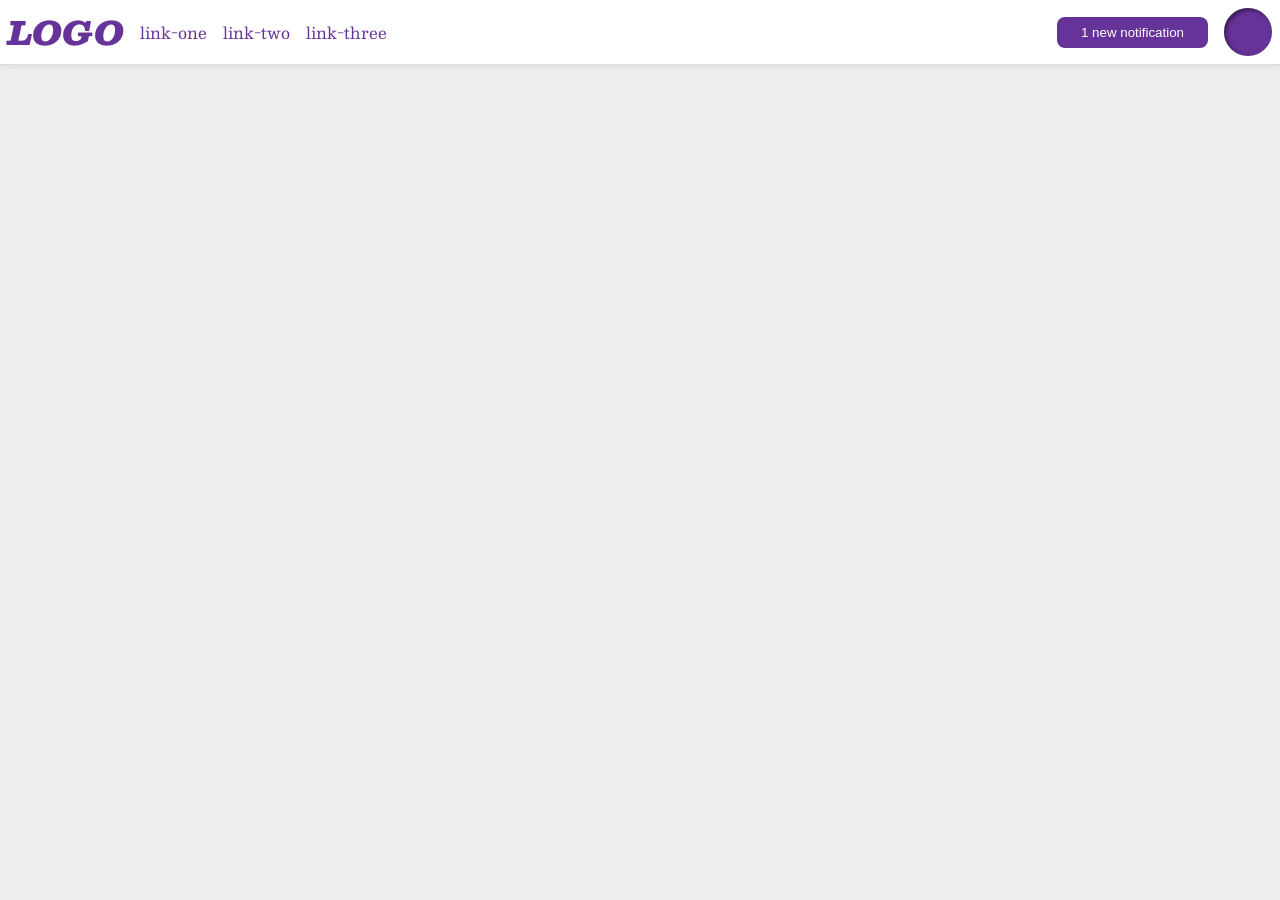
<file: foundations/flex/03-flex-header-2/index.html>
<!DOCTYPE html>
<html lang="en">
  <head>
    <meta charset="UTF-8">
    <meta http-equiv="X-UA-Compatible" content="IE=edge">
    <meta name="viewport" content="width=device-width, initial-scale=1.0">
    <title>Flex Header 2</title>
    <link rel="stylesheet" href="style.css">
  </head>
  <body>
    <div class="header">
      <div class="left nav">
        <div class="logo">
          LOGO
        </div>
        <ul class="links">
          <li><a href="https://google.com">link-one</a></li>
          <li><a href="https://google.com">link-two</a></li>
          <li><a href="https://google.com">link-three</a></li>
        </ul>
      </div>
      <div class="right nav">
        <button class="notifications">
          1 new notification
        </button>
        <div class="profile-image"></div>
      </div>
    </div>
  </body>
</html>
</file>
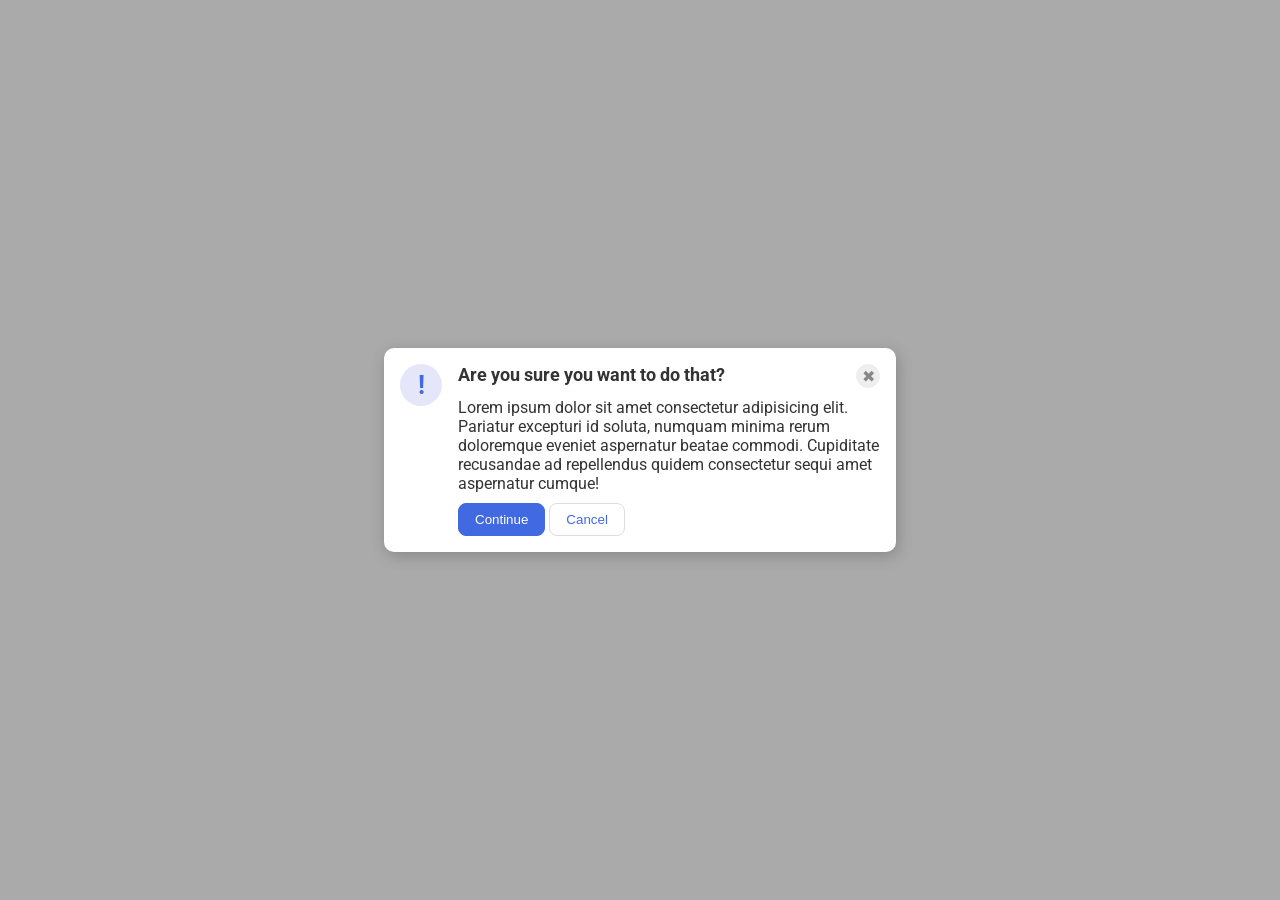
<file: foundations/flex/05-flex-modal/index.html>
<!DOCTYPE html>
<html lang="en">
  <head>
    <meta charset="UTF-8">
    <meta http-equiv="X-UA-Compatible" content="IE=edge">
    <meta name="viewport" content="width=device-width, initial-scale=1.0">
    <link rel="stylesheet" href="style.css">
    <title>Modal</title>
  </head>
  <body>
    <div class="modal">
      <div class="icon">!</div>
      <div class="container1">
        <div class="topbuttons">
          <div class="header">Are you sure you want to do that?</div>
          <button class="close-button">✖</button>
        </div>
        <div>
          <div class="text">Lorem ipsum dolor sit amet consectetur adipisicing elit. Pariatur excepturi id soluta, numquam minima rerum doloremque eveniet aspernatur beatae commodi. Cupiditate recusandae ad repellendus quidem consectetur sequi amet aspernatur cumque!</div>
        </div>
        <div>
          <button class="continue">Continue</button>
          <button class="cancel">Cancel</button>
        </div>
      </div>
    </div>
  </body>
</html>
</file>
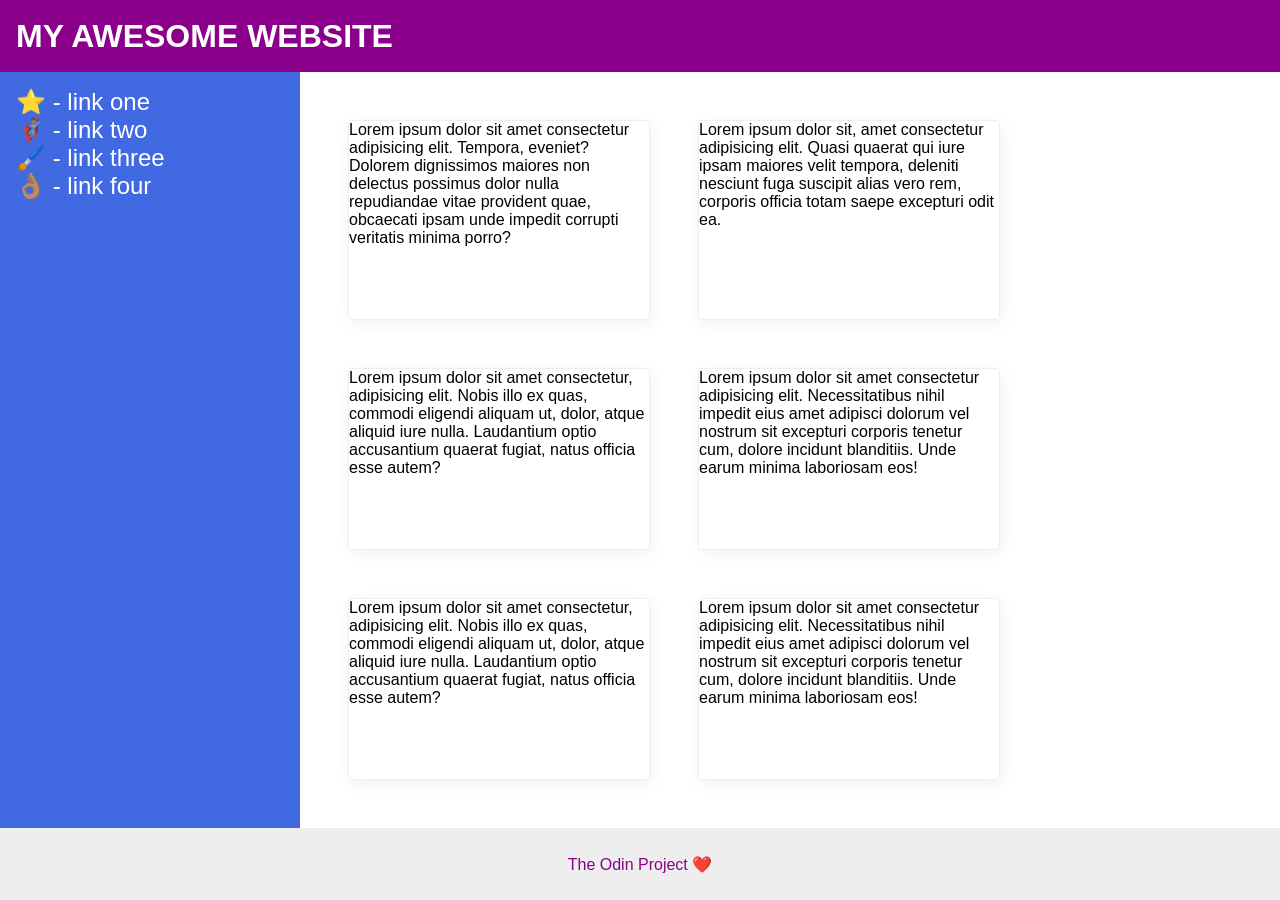
<file: foundations/flex/07-flex-layout-2/index.html>
<!DOCTYPE html>
<html lang="en">
  <head>
    <meta charset="UTF-8">
    <meta http-equiv="X-UA-Compatible" content="IE=edge">
    <meta name="viewport" content="width=device-width, initial-scale=1.0">
    <title>The Holy Grail</title>
    <link rel="stylesheet" href="style.css">
  </head>
  <body>
    <div class="header">
      <h1>MY AWESOME WEBSITE</h1>
    </div>

    <div class="content">
      <div class="sidebarbox">
        <div class="sidebar">
          <ul>
            <li><a href="#">⭐ - link one</a></li>
            <li><a href="#">🦸🏽‍♂️ - link two</a></li>
            <li><a href="#">🖌️ - link three</a></li>
            <li><a href="#">👌🏽 - link four</a></li>
          </ul>
        </div>
      </div>

      <div class="cardgroup">
        <div class="card">Lorem ipsum dolor sit amet consectetur adipisicing elit. Tempora, eveniet? Dolorem dignissimos maiores non delectus possimus dolor nulla repudiandae vitae provident quae, obcaecati ipsam unde impedit corrupti veritatis minima porro?</div>
        <div class="card">Lorem ipsum dolor sit, amet consectetur adipisicing elit. Quasi quaerat qui iure ipsam maiores velit tempora, deleniti nesciunt fuga suscipit alias vero rem, corporis officia totam saepe excepturi odit ea.</div>
        <div class="card">Lorem ipsum dolor sit amet consectetur, adipisicing elit. Nobis illo ex quas, commodi eligendi aliquam ut, dolor, atque aliquid iure nulla. Laudantium optio accusantium quaerat fugiat, natus officia esse autem?</div>
        <div class="card">Lorem ipsum dolor sit amet consectetur adipisicing elit. Necessitatibus nihil impedit eius amet adipisci dolorum vel nostrum sit excepturi corporis tenetur cum, dolore incidunt blanditiis. Unde earum minima laboriosam eos!</div>
        <div class="card">Lorem ipsum dolor sit amet consectetur, adipisicing elit. Nobis illo ex quas, commodi eligendi aliquam ut, dolor, atque aliquid iure nulla. Laudantium optio accusantium quaerat fugiat, natus officia esse autem?</div>
        <div class="card">Lorem ipsum dolor sit amet consectetur adipisicing elit. Necessitatibus nihil impedit eius amet adipisci dolorum vel nostrum sit excepturi corporis tenetur cum, dolore incidunt blanditiis. Unde earum minima laboriosam eos!</div>
      </div>
    </div>

    <div class="footer">
      <div>The Odin Project ❤️</div>
    </div>
  </body>
</html>
</file>
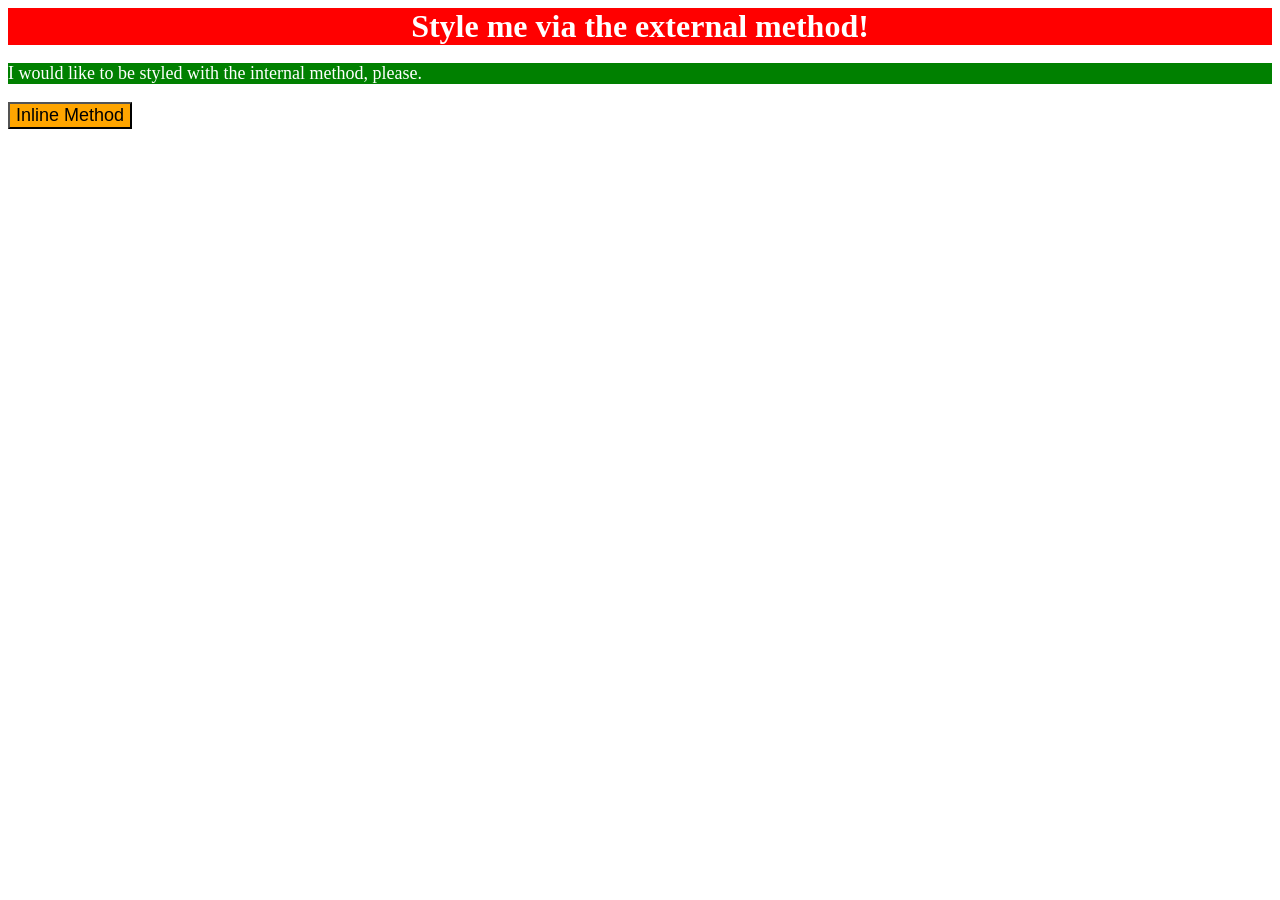
<file: foundations/intro-to-css/01-css-methods/index.html>
<!DOCTYPE html>
<html lang="en">
  <head>
    <link href="style.css" rel="stylesheet">
    <style>
      p {
        background-color: green;
        color: white;
        font-size: 18px;
      }
    </style>
    <meta charset="UTF-8">
    <meta http-equiv="X-UA-Compatible" content="IE=edge">
    <meta name="viewport" content="width=device-width, initial-scale=1.0">
    <title>Methods for Adding CSS</title>
  </head>
  <body>
    <div>Style me via the external method!</div>
    <p>I would like to be styled with the internal method, please.</p>
    <button style="background-color: orange; font-size: 18px;">Inline Method</button>
  </body>
</html>
</file>
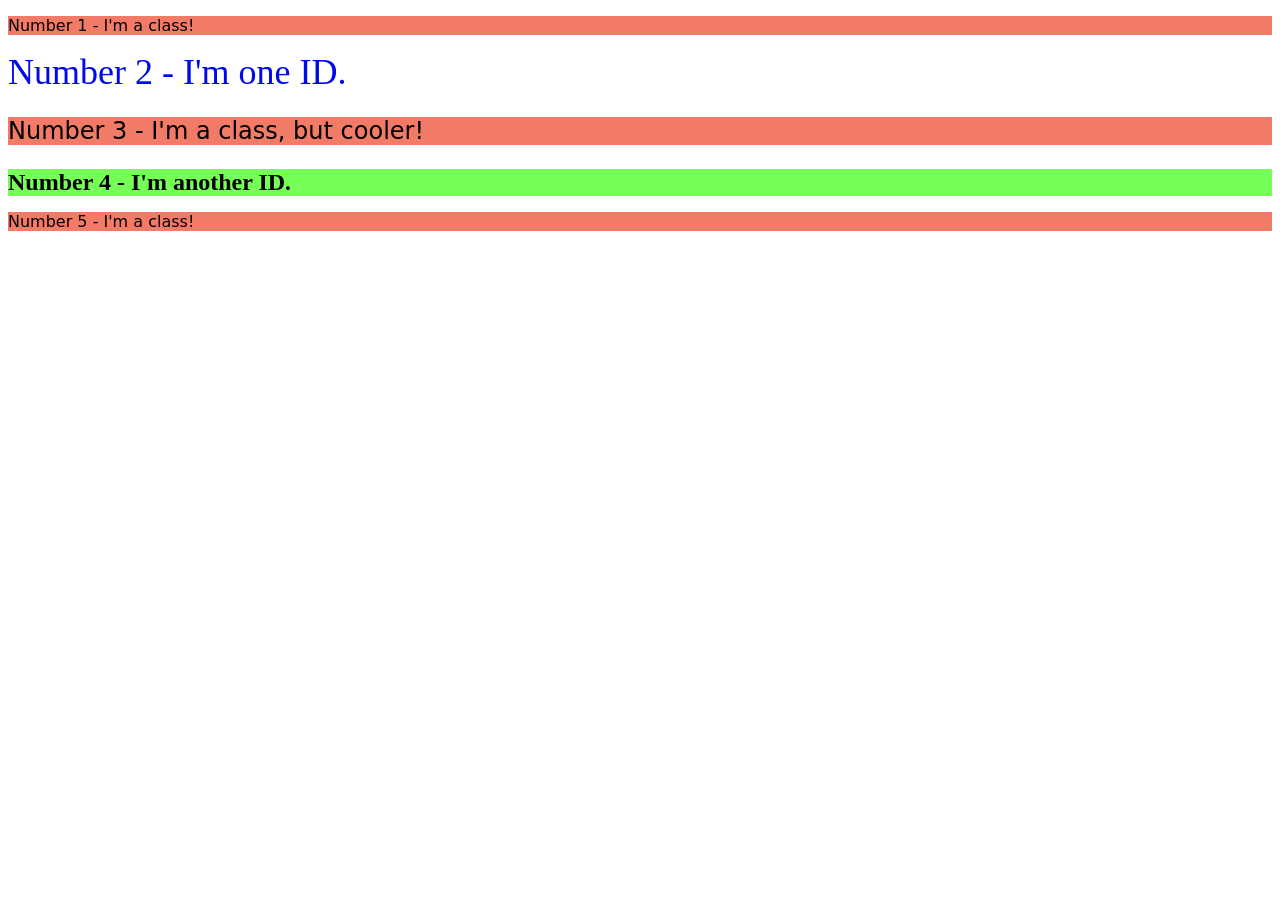
<file: foundations/intro-to-css/02-class-id-selectors/index.html>
<!DOCTYPE html>
<html lang="en">
  <head>
    <meta charset="UTF-8">
    <meta http-equiv="X-UA-Compatible" content="IE=edge">
    <meta name="viewport" content="width=device-width, initial-scale=1.0">
    <title>Class and ID Selectors</title>
    <link rel="stylesheet" href="style.css">
  </head>
  <body>
    <p class="odd">Number 1 - I'm a class!</p>
    <div id="num2">Number 2 - I'm one ID.</div>
    <p class="odd large">Number 3 - I'm a class, but cooler!</p>
    <div id="num4">Number 4 - I'm another ID.</div>
    <p class="odd">Number 5 - I'm a class!</p>
  </body>
</html>
</file>
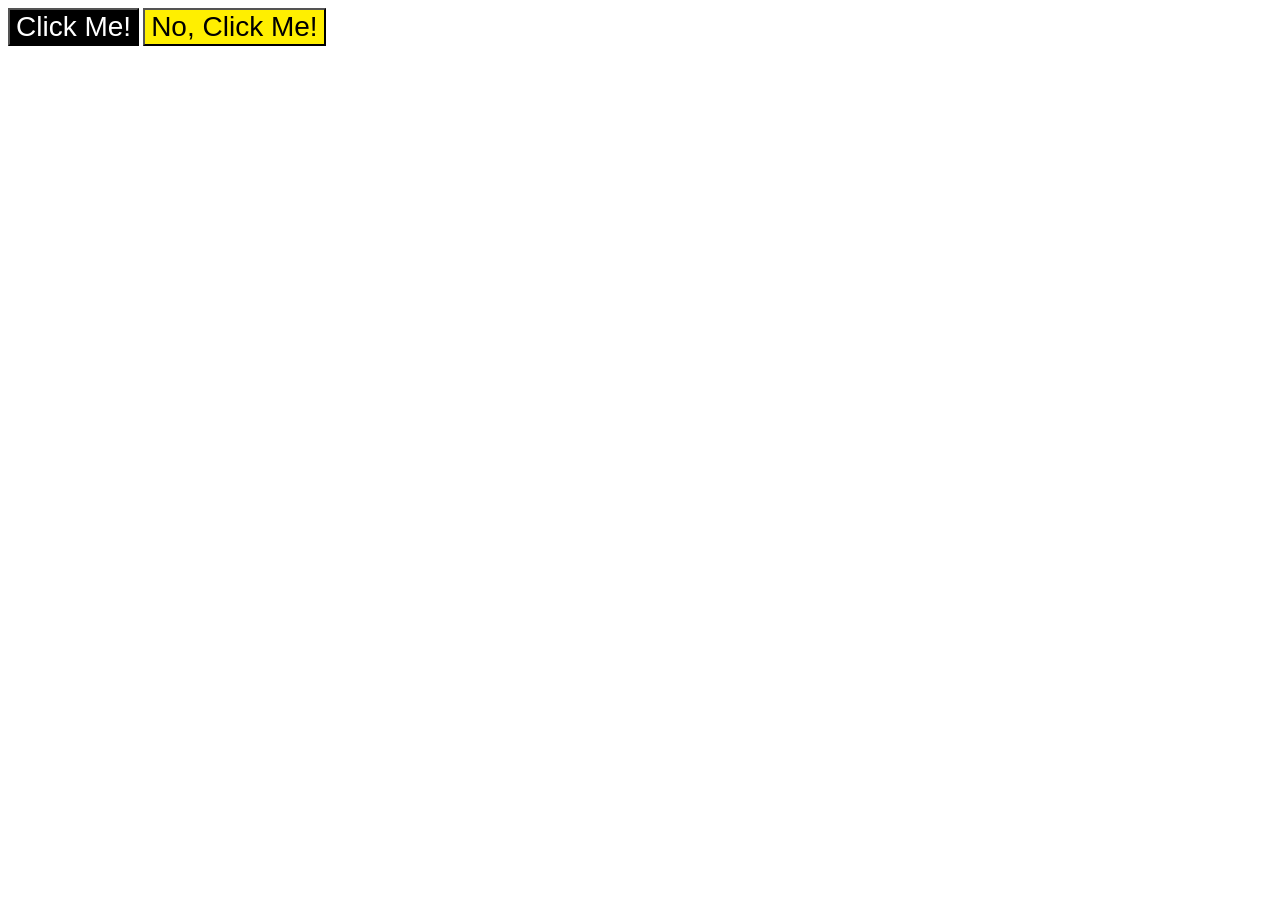
<file: foundations/intro-to-css/03-grouping-selectors/index.html>
<!DOCTYPE html>
<html lang="en">
  <head>
    <meta charset="UTF-8">
    <meta http-equiv="X-UA-Compatible" content="IE=edge">
    <meta name="viewport" content="width=device-width, initial-scale=1.0">
    <title>Grouping Selectors</title>
    <link rel="stylesheet" href="style.css">
  </head>
  <body>
    <button class="button1">Click Me!</button>
    <button class="button2">No, Click Me!</button>
  </body>
</html>
</file>
<file: foundations/flex/03-flex-header-2/style.css>
/* this is some magical font-importing.  
you'll learn about it later. */
@import url('https://fonts.googleapis.com/css2?family=Besley:ital,wght@0,400;1,900&display=swap');

body {
  margin: 0;
  background: #eee;
  font-family: Besley, serif;
}

.header {
  background: white;
  border-bottom: 1px solid #ddd;
  box-shadow: 0 0 8px rgba(0,0,0,.1);
  display: flex;
  align-items: center;
  justify-content: space-between;
  padding: 5px 0;
}

.profile-image {
  background: rebeccapurple;
  box-shadow: inset 2px 2px 4px rgba(0,0,0,.5);
  border-radius: 50%;
  width: 48px;
  height: 48px;
}

.logo {
  color: rebeccapurple;
  font-size: 32px;
  font-weight: 900;
  font-style: italic;
}

button {
  border: none;
  border-radius: 8px;
  background: rebeccapurple;
  color: white;
  padding: 8px 24px;
}

.left.nav {
  display: flex;
  align-items: center;
  gap:16px;
  margin-left: 8px;
}

.right.nav {
  display: flex;
  align-items: center;
  gap: 16px;
  margin-right: 8px;
}

a {
  /* this removes the line under our links */
  text-decoration: none;
  color: rebeccapurple;
}

ul {
  list-style-type: none;
  display: flex;
  gap: 16px;
  margin: 0;
  padding: 0;
}
</file>
<file: foundations/flex/05-flex-modal/style.css>
@import url('https://fonts.googleapis.com/css2?family=Roboto:wght@400;700&display=swap');

html, body {
  height: 100%;
}

body {
  font-family: Roboto, sans-serif;
  margin: 0;
  background: #aaa;
  color: #333;
  /* I'll give you this one for free lol */
  display: flex;
  align-items: center;
  justify-content: center;
}

.modal {
  background: white;
  width: 480px;
  border-radius: 10px;
  box-shadow: 2px 4px 16px rgba(0,0,0,.2);
  padding: 16px;
  display: flex;
}

.topbuttons {
  display: flex;
  justify-content: flex-start;
}

.container1 {
  display: flex;
  flex-direction: column;
  margin-left: 16px;
  justify-content: space-between;
  row-gap: 10px
}

.header {
  font-weight: bold;
  font-size: 18px;
  flex-grow: 1;
}

.icon {
  color: royalblue;
  font-size: 26px;
  font-weight: 700;
  background: lavender;
  width: 42px;
  height: 42px;
  border-radius: 50%;
  display: flex;
  align-items: center;
  justify-content: center;
  flex-shrink: 0;
}

.close-button {
  background: #eee;
  border-radius: 50%;
  color: #888;
  font-weight: 400;
  font-size: 16px;
  height: 24px;
  width: 24px;
  display: flex;
  align-items: center;
  justify-content: center;
  border: 1px solid #eee;
  padding: 0;
}

button {
  cursor: pointer;
  padding: 8px 16px;
  border-radius: 8px;
}

button.continue {
  background: royalblue;
  border: 1px solid royalblue;
  color: white;
}

button.cancel {
  background: white;
  border: 1px solid #ddd;
  color: royalblue;
}
</file>
<file: foundations/flex/07-flex-layout-2/style.css>
body {
  font-family: -apple-system, BlinkMacSystemFont, 'Segoe UI', Roboto, Oxygen, Ubuntu, Cantarell, 'Open Sans', 'Helvetica Neue', sans-serif;
  margin: 0;
  min-height: 100vh;
  display: flex;
  flex-direction: column;
}

.header {
  height: 72px;
  background: darkmagenta;
  color: white;
  flex: 0 0 auto;
  display: flex;
  align-items: center;
}

h1 {
  font-size: 32px;
  font-weight: 900;
  margin-left: 16px;
}

.footer {
  height: 72px;
  background: #eee;
  color: darkmagenta;
  flex: 0 0 auto;
  display: flex;
  justify-content: center;
  align-items: center;
}

.sidebar {
  width: 300px;
  background: royalblue;
  box-sizing: border-box;
  flex: 1 0 auto;
  padding: 16px;
}

ul {
  list-style: none;
  padding: 0;
  margin: 0;
}

li a {
  text-decoration: none;
  color: white;
  font-size: 24px;
}

.card {
  border: 1px solid #eee;
  box-shadow: 2px 4px 16px rgba(0,0,0,.06);
  border-radius: 4px;
  max-width: 300px;
  padding: 0;
  margin: 0;  
}

.cardgroup {
  display: flex;
  flex-wrap: wrap;
  flex: 1 1 auto;
  padding: 48px;
  gap: 48px;
}

.content {
  display: flex;
  flex: 1 1 auto;
}

.sidebarbox {
  display: flex;
  flex-direction: column;
}
</file>
<file: foundations/intro-to-css/01-css-methods/style.css>
div {
    color: white;
    background-color: red;
    text-align: center;
    font-size: 32px;
    font-weight: bold;
}
</file>
<file: foundations/intro-to-css/02-class-id-selectors/style.css>
/* Add CSS Styling */

.odd {
    background-color: #F27B68;
    font-family: Verdana, "DejaVu Sans", sans-serif;
}

#num2 {
    color: #0009E8;
    font-size: 36px;
}

.odd.large {
    font-size: 24px;
}

#num4 {
    background-color: #75FF57;
    font-size: 24px;
    font-weight: bold;
}
</file>
<file: foundations/intro-to-css/03-grouping-selectors/style.css>
/* Add CSS Styling */

.button1 {
    background-color: hsl(0, 100%, 0%);
    color: rgb(255, 255, 255);
}

.button2 {
    background-color: rgba(255, 239, 0, 1.0);
}

.button1,
.button2 {
    font-size: 28px;
    font-family: Helvetica, "Times New Roman", sans-serif;
}
</file>
